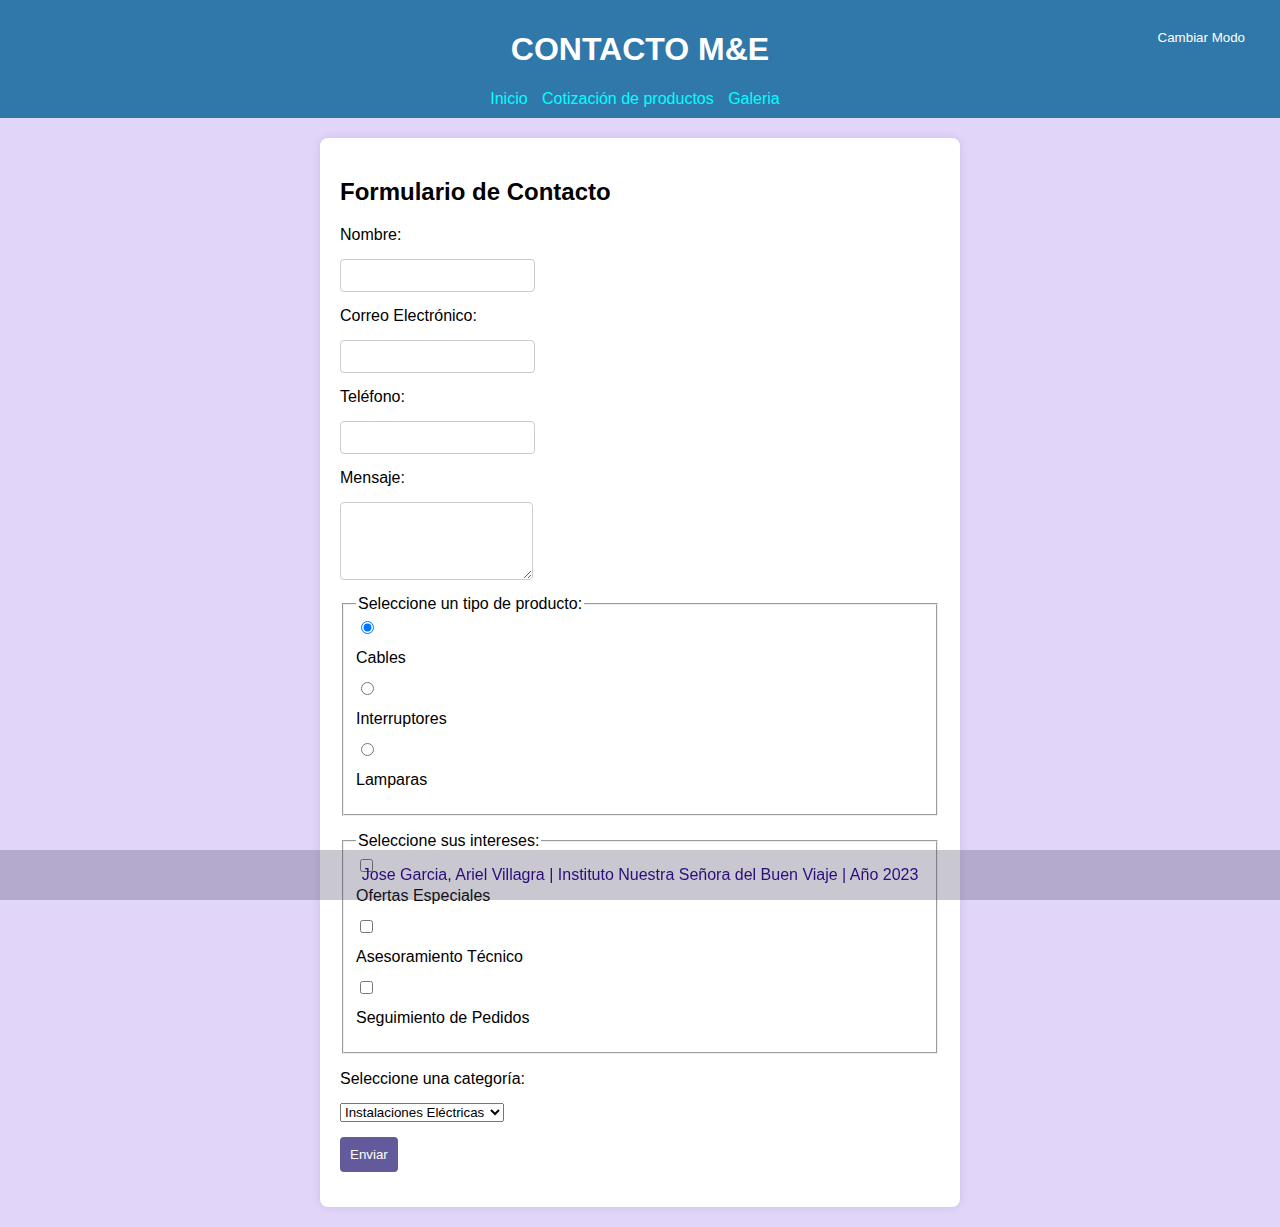
<file: contacto.html>
<!DOCTYPE html>
<html lang="es">
<head>
    <meta charset="UTF-8">
    <meta name="viewport" content="width=device-width, initial-scale=1.0">
    <link rel="stylesheet" href="./estiloCon.css">
    <title>Contacto</title>
</head>
<body>
    <header>
        <h1>CONTACTO M&E</h1>
        <nav>
            <ul>
                <li><a href="./index.html">Inicio</a></li>
                <li><a href="./cotizacion.html">Cotización de productos</a></li>
                <li><a href="./galeria.html">Galeria</a></li>

            </ul>
        </nav>
        <button id="modoBtn" onclick="cambiarModo()">Cambiar Modo</button>
    </header>
    <section>
        <h2>Formulario de Contacto</h2>
        <form action="#" method="post">
            <label for="nombre">Nombre:</label>
            <input type="text" id="nombre" name="nombre" required>
            <label for="email">Correo Electrónico:</label>
            <input type="email" id="email" name="email" required>
            <label for="telefono">Teléfono:</label>
            <input type="tel" id="telefono" name="telefono" required>
            <label for="mensaje">Mensaje:</label>
            <textarea id="mensaje" name="mensaje" rows="4" required></textarea>
            <fieldset>
                <legend>Seleccione un tipo de producto:</legend>
                <input type="radio" id="cables" name="tipo_producto" value="Cables" checked>
                <label for="cables">Cables</label>
                <input type="radio" id="interruptores" name="tipo_producto" value="Interruptores">
                <label for="interruptores">Interruptores</label>
                <input type="radio" id="bombillas" name="tipo_producto" value="Bombillas">
                <label for="bombillas">Lamparas</label>
            </fieldset>

            <fieldset>
                <legend>Seleccione sus intereses:</legend>
                <input type="checkbox" id="ofertas" name="intereses[]" value="Ofertas">
                <label for="ofertas">Ofertas Especiales</label>

                <input type="checkbox" id="asesoramiento" name="intereses[]" value="Asesoramiento">
                <label for="asesoramiento">Asesoramiento Técnico</label>

                <input type="checkbox" id="seguimiento" name="intereses[]" value="Seguimiento">
                <label for="seguimiento">Seguimiento de Pedidos</label>
            </fieldset>

            <label for="disciplinas">Seleccione una categoría:</label>
            <select id="disciplinas" name="disciplina">
                <option value="Instalaciones Eléctricas">Instalaciones Eléctricas</option>
                <option value="Iluminación">Iluminación</option>
                <option value="Herramientas Eléctricas">Herramientas Eléctricas</option>
            </select>
            <button type="submit">Enviar</button>
        </form>
    </section>
    <footer>
        <p>Jose Garcia, Ariel Villagra | Instituto Nuestra Señora del Buen Viaje | Año 2023</p>
    </footer>
    <script src="./script.js"></script>
</body>
</html>
</file>
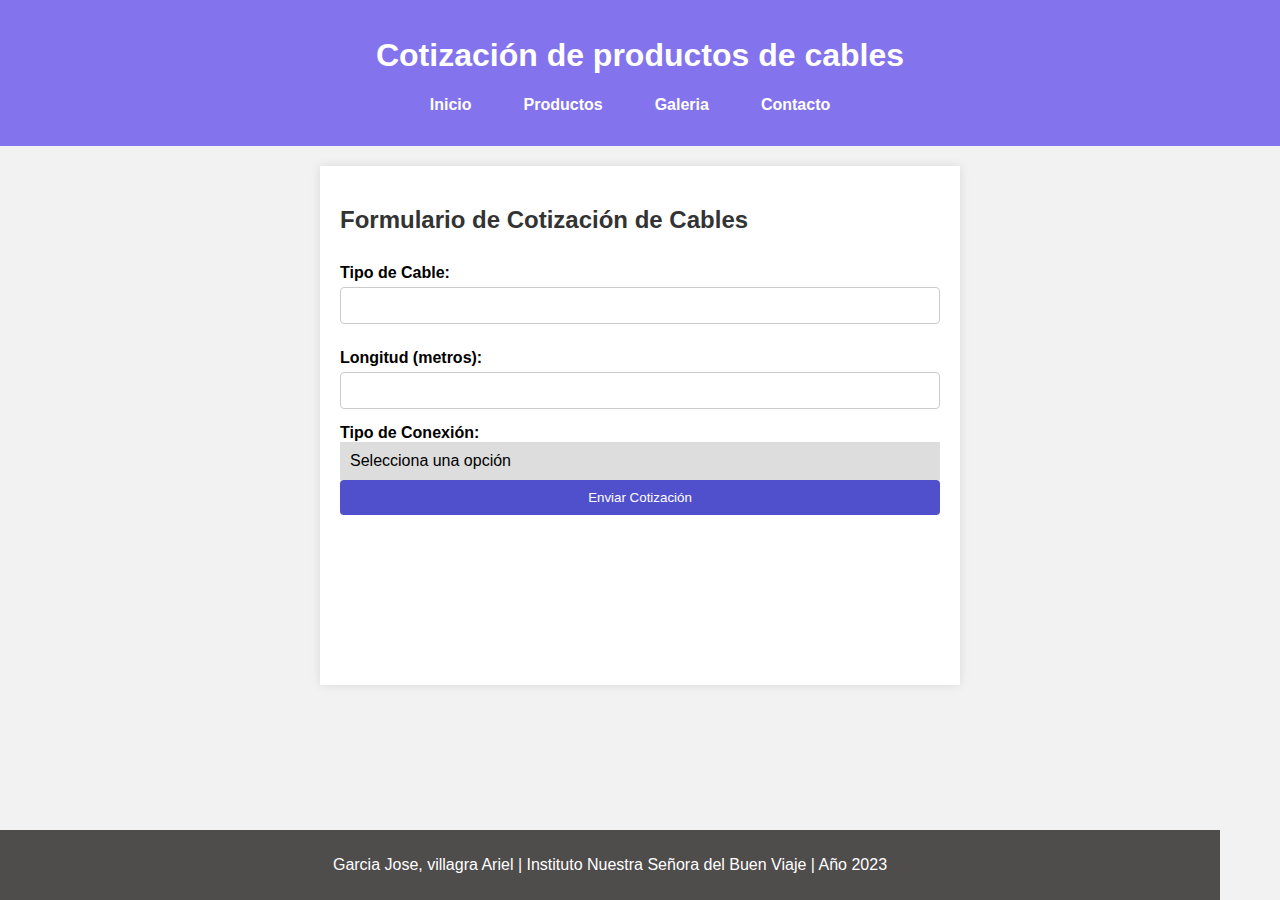
<file: cotizacion.html>
<!DOCTYPE html>
<html lang="es">
  <head>
    <meta charset="UTF-8" />
    <meta name="viewport" content="width=device-width, initial-scale=1.0" />
    <link rel="stylesheet" href="./estilo.css" />
    <title>Cotización de Cables</title>
    <style>
      nav ul li {
        display: block;
        float: left;
        margin-right: 20px;
      }
    </style>
  </head>
  <body>
    <header>
      <h1>Cotización de productos de cables</h1>
      <nav>
        <ul>
          <li><a href="./index.html">Inicio</a></li>
          <li><a href="./Productos.html">Productos</a></li>
          <li><a href="galeria.html">Galeria</a></li>
          <li><a href="./contacto.html">Contacto</a></li>
        </ul>
      </nav>
    </header>

    <section>
      <h2>Formulario de Cotización de Cables</h2>
      <form id="cotizacionForm" action="procesar_cotizacion.php" method="post">
        <label for="tipo_cable">Tipo de Cable:</label>
        <input type="text" id="tipo_cable" name="tipo_cable" required />

        <label for="longitud">Longitud (metros):</label>
        <input type="number" id="longitud" name="longitud" required />

        <!-- Opciones de cotización -->
        <div class="custom-select" id="tipo_conexion_select">
          <label for="tipo_conexion">Tipo de Conexión:</label>
          <div class="select-container">
            <div class="selected-item" onclick="toggleOptions()">
              Selecciona una opción
            </div>
            <ul class="options" id="tipo_conexion_options">
              <li data-value="conexion_directa" onclick="selectOption(this)">
                Conexión Directa
              </li>
              <li data-value="conexion_enchufe" onclick="selectOption(this)">
                Conexión con Enchufe
              </li>
              <li data-value="conexion_terminal" onclick="selectOption(this)">
                Conexión Terminal
              </li>
            </ul>
          </div>
          <input
            type="hidden"
            name="tipo_conexion"
            id="tipo_conexion"
            required
          />
        </div>
        <button type="button" onclick="enviarCotizacion()">
          Enviar Cotización
        </button>
      </form>
    </section>
    <footer>
      <p>
        Garcia Jose, villagra Ariel | Instituto Nuestra Señora del Buen Viaje | Año 2023
      </p>
    </footer>
    <script src="./cotizacion.js"></script>
  </body>
</html>
</file>
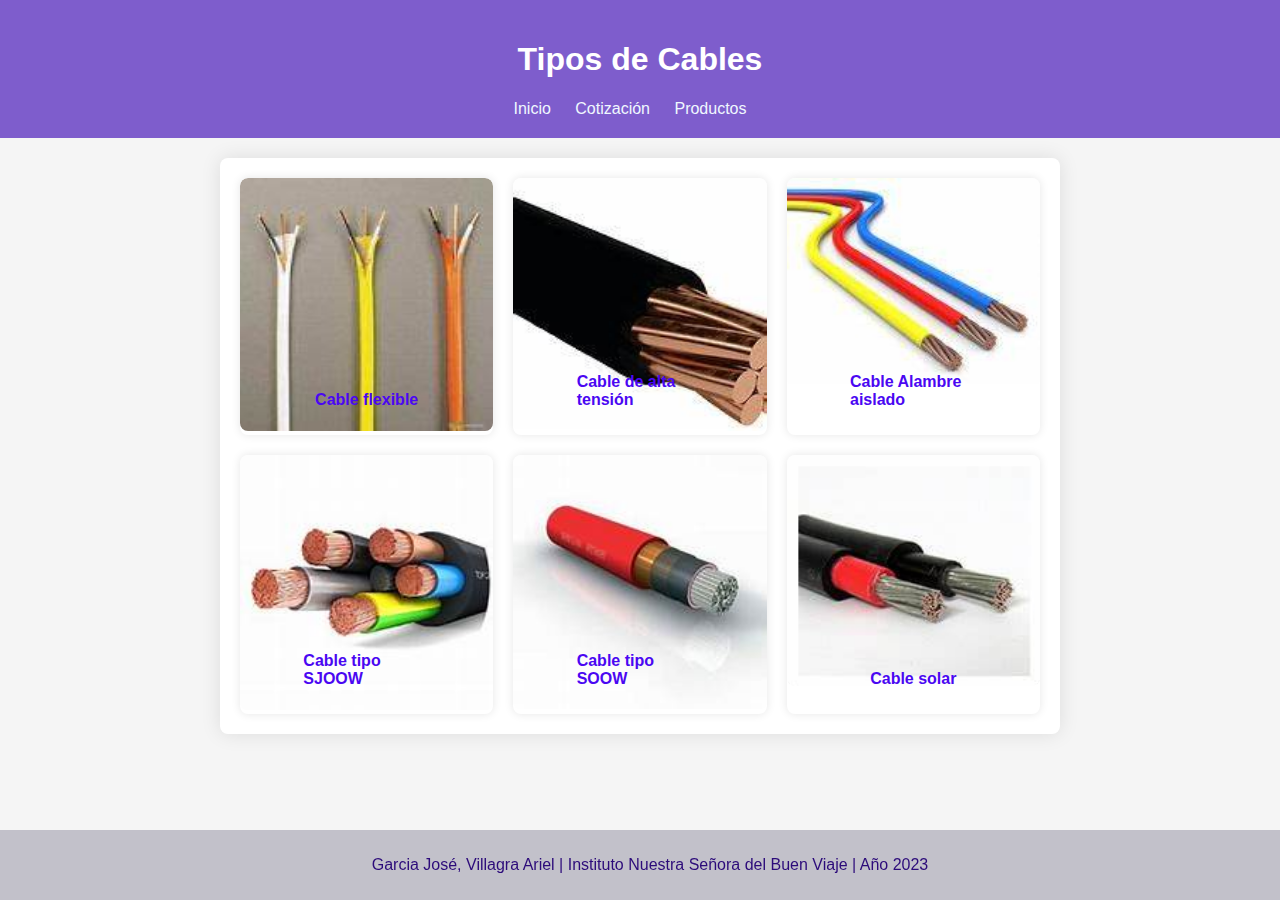
<file: galeria.html>
<!DOCTYPE html>
<html lang="es">

<head>
  <meta charset="UTF-8" />
  <meta name="viewport" content="width=device-width, initial-scale=1.0" />
  <link rel="stylesheet" href="./estiles.css" />
  <title>Tipos de Cables</title>
</head>

<body>
  <header>
    <h1>Tipos de Cables</h1>
    <nav>
      <ul>
        <li><a href="./index.html">Inicio</a></li>
        <li><a href="./cotizacion.html">Cotización</a></li>
        <li><a href="./Productos.html">Productos</a></li>
      </ul>
    </nav>
  </header>

  <section id="galeria">
    <div class="imagen-port" onclick="mostrarImagen('./imagenes electrico/img3.jpeg')">
      <img src="./imagenes electrico/img3.jpeg" alt="Tipo de Cable 1" />
      <p>Cable flexible</p>
    </div>

    <div class="imagen-port" onclick="mostrarImagen('./imagenes electrico/img2.jpeg')">
      <img src="./imagenes electrico/img2.jpeg" alt="Tipo de Cable 2" />
      <p>Cable de alta tensión</p>
    </div>

    <div class="imagen-port" onclick="mostrarImagen('./imagenes electrico/img4.jpeg')">
      <img src="./imagenes electrico/img4.jpeg" alt="Tipo de Cable 3" />
      <p>Cable Alambre aislado</p>
    </div>

    <div class="imagen-port" onclick="mostrarImagen('./imagenes electrico/img5.jpeg')">
      <img src="./imagenes electrico/img5.jpeg" alt="Tipo de Cable 1" />
      <p>Cable tipo SJOOW</p>
    </div>

    <div class="imagen-port" onclick="mostrarImagen('./imagenes electrico/img6.jpeg')">
      <img src="./imagenes electrico/img6.jpeg" alt="Tipo de Cable 2" />
      <p>Cable tipo SOOW</p>
    </div>

    <div class="imagen-port" onclick="mostrarImagen('./imagenes electrico/img8.jpeg')">
      <img src="./imagenes electrico/img8.jpeg" alt="Tipo de Cable 3" />
      <p>Cable solar</p>
    </div>
  </section>

  <footer>
    <p>
      Garcia José, Villagra Ariel | Instituto Nuestra Señora del Buen Viaje |
      Año 2023
    </p>
  </footer>

  <script>
    function mostrarImagen(rutaImagen) {
      window.open(rutaImagen, "_blank");
    }
  </script>
</body>

</html>
</file>
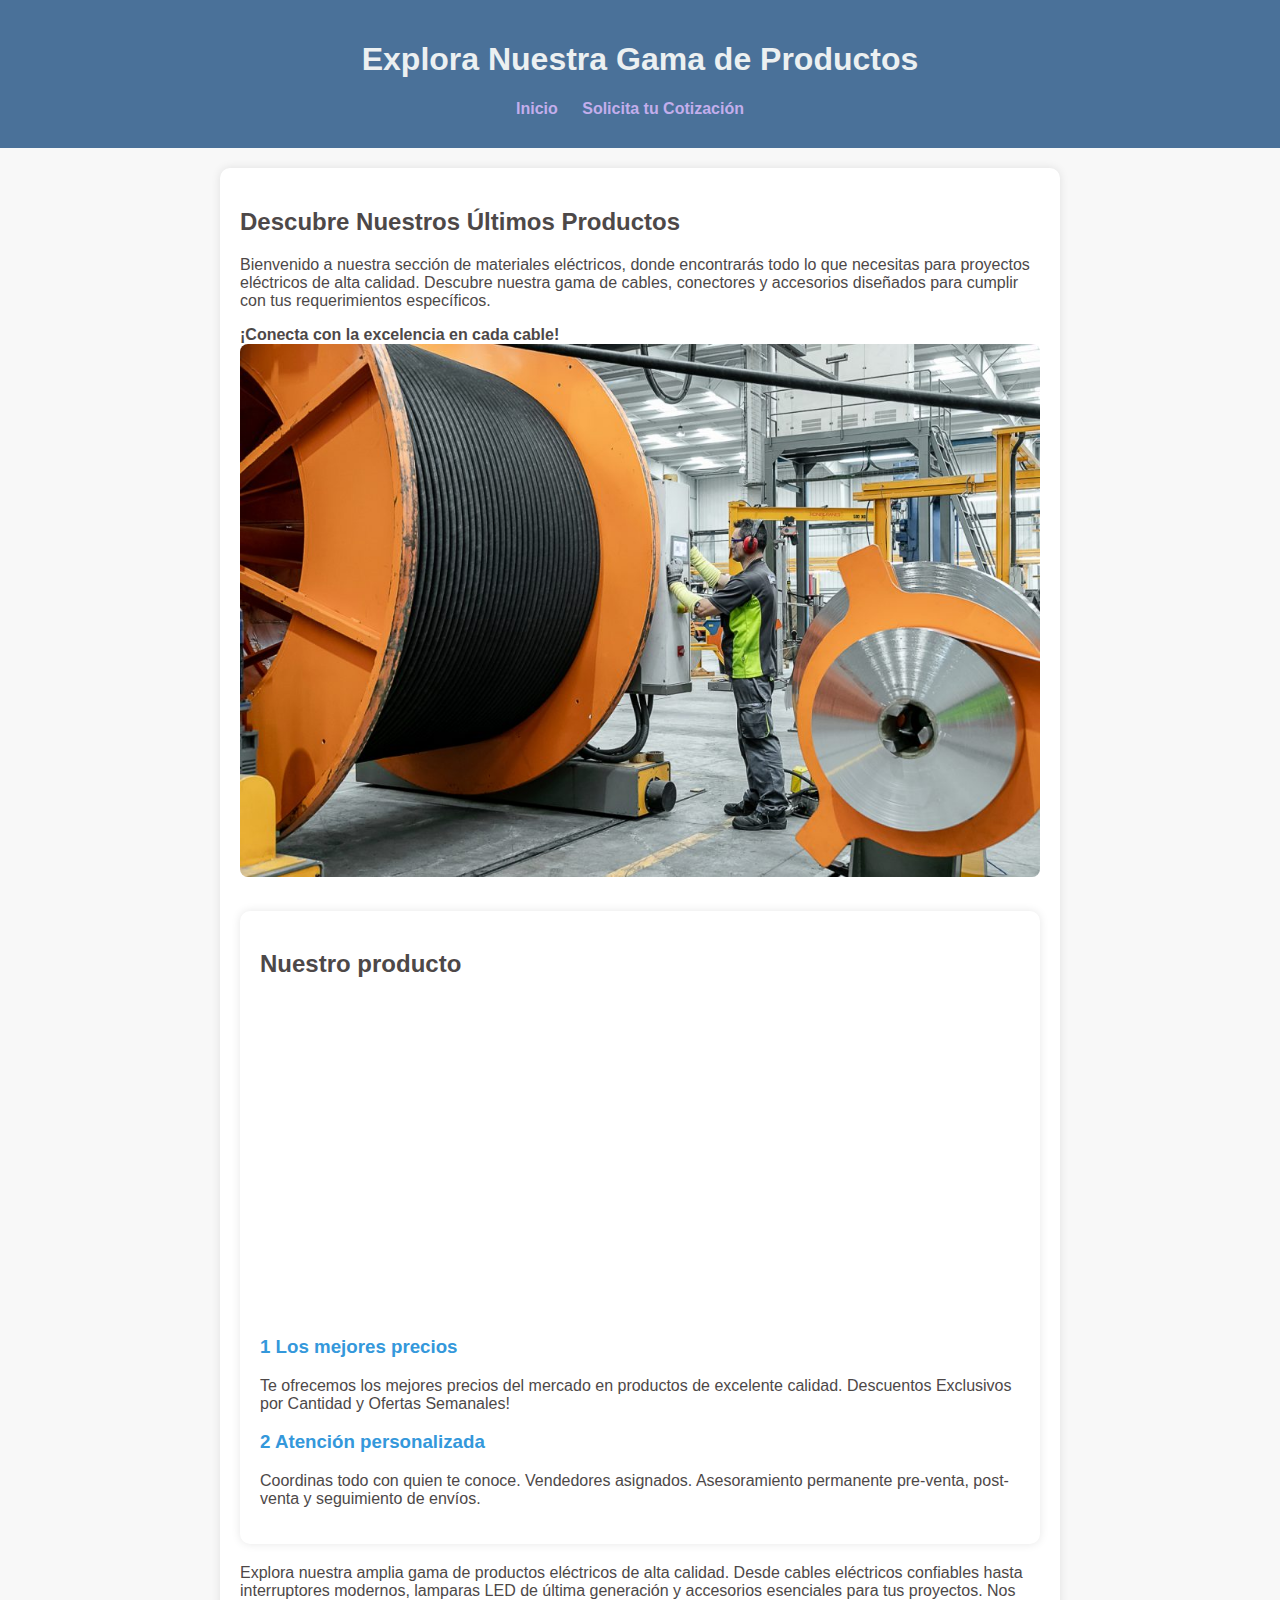
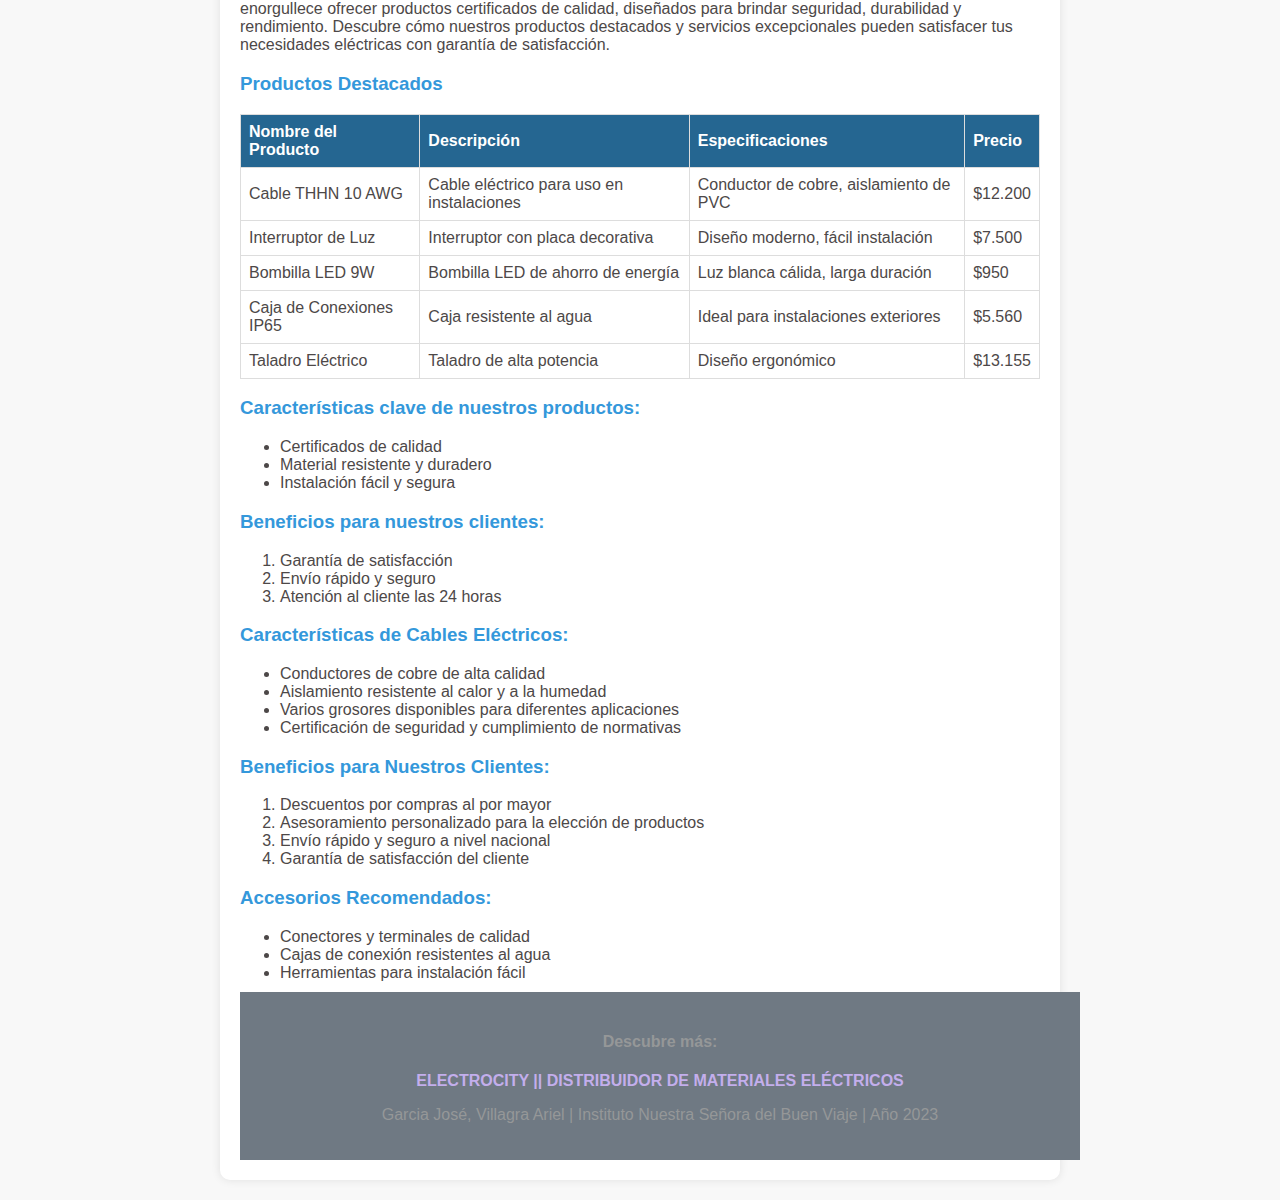
<file: Productos.html>
<!DOCTYPE html>
<html lang="es">

<head>
    <meta charset="UTF-8">
    <meta name="viewport" content="width=device-width, initial-scale=1.0">
    <link rel="stylesheet" href="./stilo_prod.css">
    <title>Explora Nuestra Gama de Productos</title>
</head>

<body>
    <header>
        <h1>Explora Nuestra Gama de Productos</h1>
        <nav>
            <ul>
                <li><a href="./index.html">Inicio</a></li>
                <li><a href="./cotizacion.html">Solicita tu Cotización</a></li>

            </ul>
        </nav>
    </header>

    <section>
        <div>
            <h2>Descubre Nuestros Últimos Productos</h2>
            <p>Bienvenido a nuestra sección de materiales eléctricos, donde
                encontrarás todo lo que necesitas para proyectos eléctricos
                de alta calidad. Descubre nuestra gama de cables, conectores
                y accesorios diseñados para cumplir con tus requerimientos
                específicos.</p>
        </div>

        <span>
            <strong>¡Conecta con la excelencia en cada cable!</strong>
        </span>

        <img src="./img/trabajo.jpg" alt="sector produccion de la empresa">

        <section class="contenedor sobre-nosotros">
            <h2 class="titulo">Nuestro producto</h2>
            <div class="contenedor-sobre-nosotros">
                <iframe width="560" height="315" src="https://www.youtube.com/embed/bMpTeSqO0Jo" frameborder="0"
                    allowfullscreen></iframe>

                <div class="contenido-textos">
                    <h3><span>1</span> Los mejores precios</h3>
                    <p>Te ofrecemos los mejores precios del mercado en
                        productos de excelente calidad. Descuentos
                        Exclusivos por Cantidad y Ofertas Semanales!</p>
                    <h3><span>2</span> Atención personalizada</h3>
                    <p>Coordinas todo con quien te conoce. Vendedores
                        asignados. Asesoramiento permanente pre-venta,
                        post-venta y seguimiento de envíos.</p>
                </div>
            </div>
        </section>
        <p>Explora nuestra amplia gama de productos eléctricos de alta
            calidad. Desde cables eléctricos confiables hasta interruptores
            modernos, lamparas LED de última generación y accesorios
            esenciales para tus proyectos. Nos enorgullece ofrecer productos
            certificados de calidad, diseñados para brindar seguridad,
            durabilidad y rendimiento. Descubre cómo nuestros productos
            destacados y servicios excepcionales pueden satisfacer tus
            necesidades eléctricas con garantía de satisfacción.</p>

        <h3>Productos Destacados</h3>
        <table>
            <thead>
                <tr>
                    <th>Nombre del Producto</th>
                    <th>Descripción</th>
                    <th>Especificaciones</th>
                    <th>Precio</th>
                </tr>
            </thead>
            <tbody>
                <tr>
                    <td>Cable THHN 10 AWG</td>
                    <td>Cable eléctrico para uso en instalaciones</td>
                    <td>Conductor de cobre, aislamiento de PVC</td>
                    <td>$12.200</td>
                </tr>
                <tr>
                    <td>Interruptor de Luz</td>
                    <td>Interruptor con placa decorativa</td>
                    <td>Diseño moderno, fácil instalación</td>
                    <td>$7.500</td>
                </tr>
                <tr>
                    <td>Bombilla LED 9W</td>
                    <td>Bombilla LED de ahorro de energía</td>
                    <td>Luz blanca cálida, larga duración</td>
                    <td>$950</td>
                </tr>
                <tr>
                    <td>Caja de Conexiones IP65</td>
                    <td>Caja resistente al agua</td>
                    <td>Ideal para instalaciones exteriores</td>
                    <td>$5.560</td>
                </tr>
                <tr>
                    <td>Taladro Eléctrico</td>
                    <td>Taladro de alta potencia</td>
                    <td>Diseño ergonómico</td>
                    <td>$13.155</td>
                </tr>
            </tbody>
        </table>
        <h3>Características clave de nuestros productos:</h3>
        <ul>
            <li>Certificados de calidad</li>
            <li>Material resistente y duradero</li>
            <li>Instalación fácil y segura</li>
        </ul>

        <h3>Beneficios para nuestros clientes:</h3>
        <ol>
            <li>Garantía de satisfacción</li>
            <li>Envío rápido y seguro</li>
            <li>Atención al cliente las 24 horas</li>
        </ol>

        <h3>Características de Cables Eléctricos:</h3>
        <ul>
            <li>Conductores de cobre de alta calidad</li>
            <li>Aislamiento resistente al calor y a la humedad</li>
            <li>Varios grosores disponibles para diferentes aplicaciones</li>
            <li>Certificación de seguridad y cumplimiento de normativas</li>
        </ul>

        <h3>Beneficios para Nuestros Clientes:</h3>
        <ol>
            <li>Descuentos por compras al por mayor</li>
            <li>Asesoramiento personalizado para la elección de productos</li>
            <li>Envío rápido y seguro a nivel nacional</li>
            <li>Garantía de satisfacción del cliente</li>
        </ol>

        <h3>Accesorios Recomendados:</h3>
        <ul>
            <li>Conectores y terminales de calidad</li>
            <li>Cajas de conexión resistentes al agua</li>
            <li>Herramientas para instalación fácil</li>
        </ul>

        <footer>
            <div class="enlace-relacionado">
                <h4>Descubre más:</h4>
                <a href="https://www.electrocity.com.ar/">ELECTROCITY ||</a>
                <a href="https://accmelec.com.ar/">DISTRIBUIDOR DE
                    MATERIALES ELÉCTRICOS</a>
            </div>
            <p>Garcia José, Villagra Ariel | Instituto Nuestra Señora del
                Buen Viaje | Año 2023</p>
        </footer>
</body>

</html>
</file>
<file: estiloCon.css>
body {
    font-family: Arial, sans-serif;
    margin: 0;
    padding: 0;
    background-color: #5614e42d;
}

header {
    background-color: #3077aa;
    color: white;
    padding: 10px;
    text-align: center;
}

nav ul {
    list-style: none;
    padding: 0;
    margin: 0;
}

nav li a {
    color: aqua;
    text-decoration: none;

}

nav ul li {
    display: inline;
    margin-right: 10px;
}

section {
    max-width: 600px;
    margin: 20px auto;
    background-color: white;
    padding: 20px;
    border-radius: 8px;
    box-shadow: 0 0 10px rgba(0, 0, 0, 0.1);
}

form {
    max-width: 600px;
    margin: auto;
}

form label,
form input,
form textarea,
form button {
    display: block;
    margin-bottom: 15px;
}

form button {
    margin-top: 15px;
}

/* Estilo adicional para el mensaje de éxito */
.mensaje {
    background-color: #4CAF50;
    color: white;
    text-align: center;
    padding: 10px;
    position: fixed;
    bottom: 20px;
    left: 50%;
    transform: translateX(-50%);
    border-radius: 5px;
    box-shadow: 0 4px 8px rgba(0, 0, 0, 0.1);
}

label {
    margin-bottom: 8px;
}

input,
textarea {
    margin-bottom: 16px;
    padding: 8px;
    border: 1px solid #ccc;
    border-radius: 4px;
}

fieldset {
    margin-bottom: 16px;
}

button {
    background-color: #625a9a;
    color: white;
    padding: 10px;
    border: none;
    border-radius: 4px;
    cursor: pointer;
}

button:hover {
    background-color: #555;
}

footer {
    background-color: #413d5b48;
    color: rgb(44, 11, 122);
    text-align: center;
    padding: 0.1px;
    position: fixed;
    bottom: 0;
    width: 100%;
}
@media (max-width: 768px) {
    /* Estilos específicos para pantallas más pequeñas */
    body {
        font-size: 14px; /* Por ejemplo, ajusta el tamaño de fuente */
    }
}

/*dark*/
body.dark-mode {
    background-color: #1c1c1c;
    color: #fff;
}

header.dark-mode {
    background-color: #333;
}

nav.dark-mode ul li a {
    color: #b0bec5;
}

section.dark-mode {
    background-color: #333;
    color: #b0bec5;
}

footer.dark-mode {
    background-color: #1c1c1c;
    color: #fff;
}
#modoBtn {
    background-color: #3077aa;
    color: white;
    border: none;
    padding: 10px 15px;
    border-radius: 5px;
    cursor: pointer;
    position: fixed;
    top: 20px;
    right: 20px;
    transition: background-color 0.3s ease;
}

#modoBtn:hover {
    background-color: #195073;
}
</file>
<file: estilo.css>
body {
    font-family: 'Arial', sans-serif;
    margin: 0;
    padding: 0;
    box-sizing: border-box;
    background-color: #f2f2f2;
    overflow-x: hidden; /* Esto evita que el contenido horizontal se desborde */
}

header {
    background-color: #8373ed;
    color: white;
    padding: 1em;
    text-align: center;
}

nav ul {
    list-style: none;
    padding: 0;
    display: flex;
    justify-content: center;
}
nav ul li {
    display: block;
    float: left;
    margin-right: 20px;
}

nav a {
    text-decoration: none;
    color: white;
    margin: 0 1em;
    font-weight: bold;
}

section {
    max-width: 600px;
    margin: 20px auto 60px; /* Ajuste en el margin-bottom para dar espacio al footer */
    padding: 20px;
    background-color: white;
    box-shadow: 0 0 10px rgba(0, 0, 0, 0.1);
}

h2 {
    color: #333;
}

form {
    display: flex;
    flex-direction: column;
}

label {
    margin-top: 10px;
    font-weight: bold;
}

input, select {
    padding: 10px;
    margin: 5px 0 15px 0;
    border: 1px solid #ccc;
    border-radius: 4px;
}

.custom-select {
    position: relative;
}

.select-container {
    position: relative;
}

.selected-item {
    background-color: #ddd;
    padding: 10px;
    cursor: pointer;
}

.options {
    list-style: none;
    padding: 0;
    margin: 0;
    display: none;
    position: absolute;
    background-color: white;
    border: 1px solid #ccc;
    border-top: none;
    border-radius: 0 0 4px 4px;
    z-index: 1;
}

.options li {
    padding: 10px;
    cursor: pointer;
}

button {
    background-color: rgb(80, 80, 205);
    color: white;
    padding: 10px;
    border: none;
    border-radius: 4px;
    cursor: pointer;
    margin-bottom: 150px; /* Agrega un margen inferior de 20px al botón */

}

footer {
    background-color: #4f4c4c;
    color: white;
    padding: 10px;
    text-align: center;
    position: fixed;
    bottom: 0px;
    width: 100%;
    max-width: 1200px; /* Ajusta según tus necesidades */
    margin: 0 auto; /* Centra el footer */
    z-index: 1000;
}
/* Para pantallas pequeñas */
@media only screen and (max-width: 600px) {
    footer {
        text-align: center;
    }
}
</file>
<file: estiles.css>
body {
    font-family: 'Arial', sans-serif;
    margin: 0;
    padding: 0;
    background-color: #f5f5f5;
}

header {
    background-color: #7e5dcc;
    color: #ffffff;
    padding: 20px;
    text-align: center;
}

nav ul {
    list-style: none;
    padding: 0;
    margin: 0;
}

nav ul li {
text-decoration: none;
    display: inline;
    margin-right: 20px;

}

nav a{
    text-decoration: none;
    color: aliceblue;
}

section {
    max-width: 800px;
    margin: 20px auto;
    background-color: #ffffff;
    padding: 20px;
    border-radius: 8px;
    box-shadow: 0 0 20px rgba(0, 0, 0, 0.1);
}

#galeria {
    display: grid;
    grid-template-columns: repeat(auto-fill, minmax(200px, 1fr));
    gap: 20px;
}

.imagen-port {
    position: relative;
    cursor: pointer;
    overflow: hidden;
    border-radius: 8px;
    box-shadow: 0 0 10px rgba(0, 0, 0, 0.1);
    transition: transform 0.3s ease-in-out;
}

.imagen-port:hover {
    transform: scale(1.1);
}

.imagen-port img {
    width: 100%;
    height: auto;
    border-radius: 8px;
}

.imagen-port p {
    position: absolute;
    bottom: 10px;
    left: 50%;
    transform: translateX(-50%);
    color: #4a07f2;
    font-weight: bold;
}

footer {
    background-color: #413d5b48;
    color: #2c0b7a;
    text-align: center;
    padding: 10px;
    position: fixed;
    bottom: 0;
    width: 100%;
}
</file>
<file: stilo_prod.css>
body {
    font-family: 'Arial', sans-serif;
    background-color: #f8f8f8;
    margin: 0;
    padding: 0;
    color: #4d4848;
}

header {
    background-color: #4a7199;
    color: #ecf0f1;
    padding: 20px;
    text-align: center;
}

nav ul {
    list-style: none;
    padding: 0;
}

nav li {
    display: inline;
    margin-right: 20px;
}

section {
    max-width: 800px;
    margin: 20px auto;
    padding: 20px;
    background-color: #fff;
    border-radius: 10px;
    box-shadow: 0 0 10px rgba(0, 0, 0, 0.1);
}

img {
    max-width: 100%;
    height: auto;
    border-radius: 8px;
    margin-bottom: 10px;
}

video {
    width: 100%;
    height: auto;
    border-radius: 8px;
    margin-bottom: 10px;
}

table {
    width: 100%;
    margin-top: 10px;
    border-collapse: collapse;
}

th, td {
    border: 1px solid #ddd;
    padding: 8px;
    text-align: left;
}

th {
    background-color: #256691;
    color: #fff;
}

h3 {
    color: #3498db;
}

ol, ul {
    margin-bottom: 10px;
}

a {
    color: #c3aeec;
    text-decoration: none;
    font-weight: bold;
}

a:hover {
    text-decoration: underline;
}

footer {
    background-color: #6f7983;
    color: #959798;
    padding: 20px; /* Aumenta el padding para mayor separación */
    text-align: center;
    position: relative; /* Cambia a relative */
    width: 100%;
    clear: both; /* Añade clear para evitar solapamiento */
}
</file>
